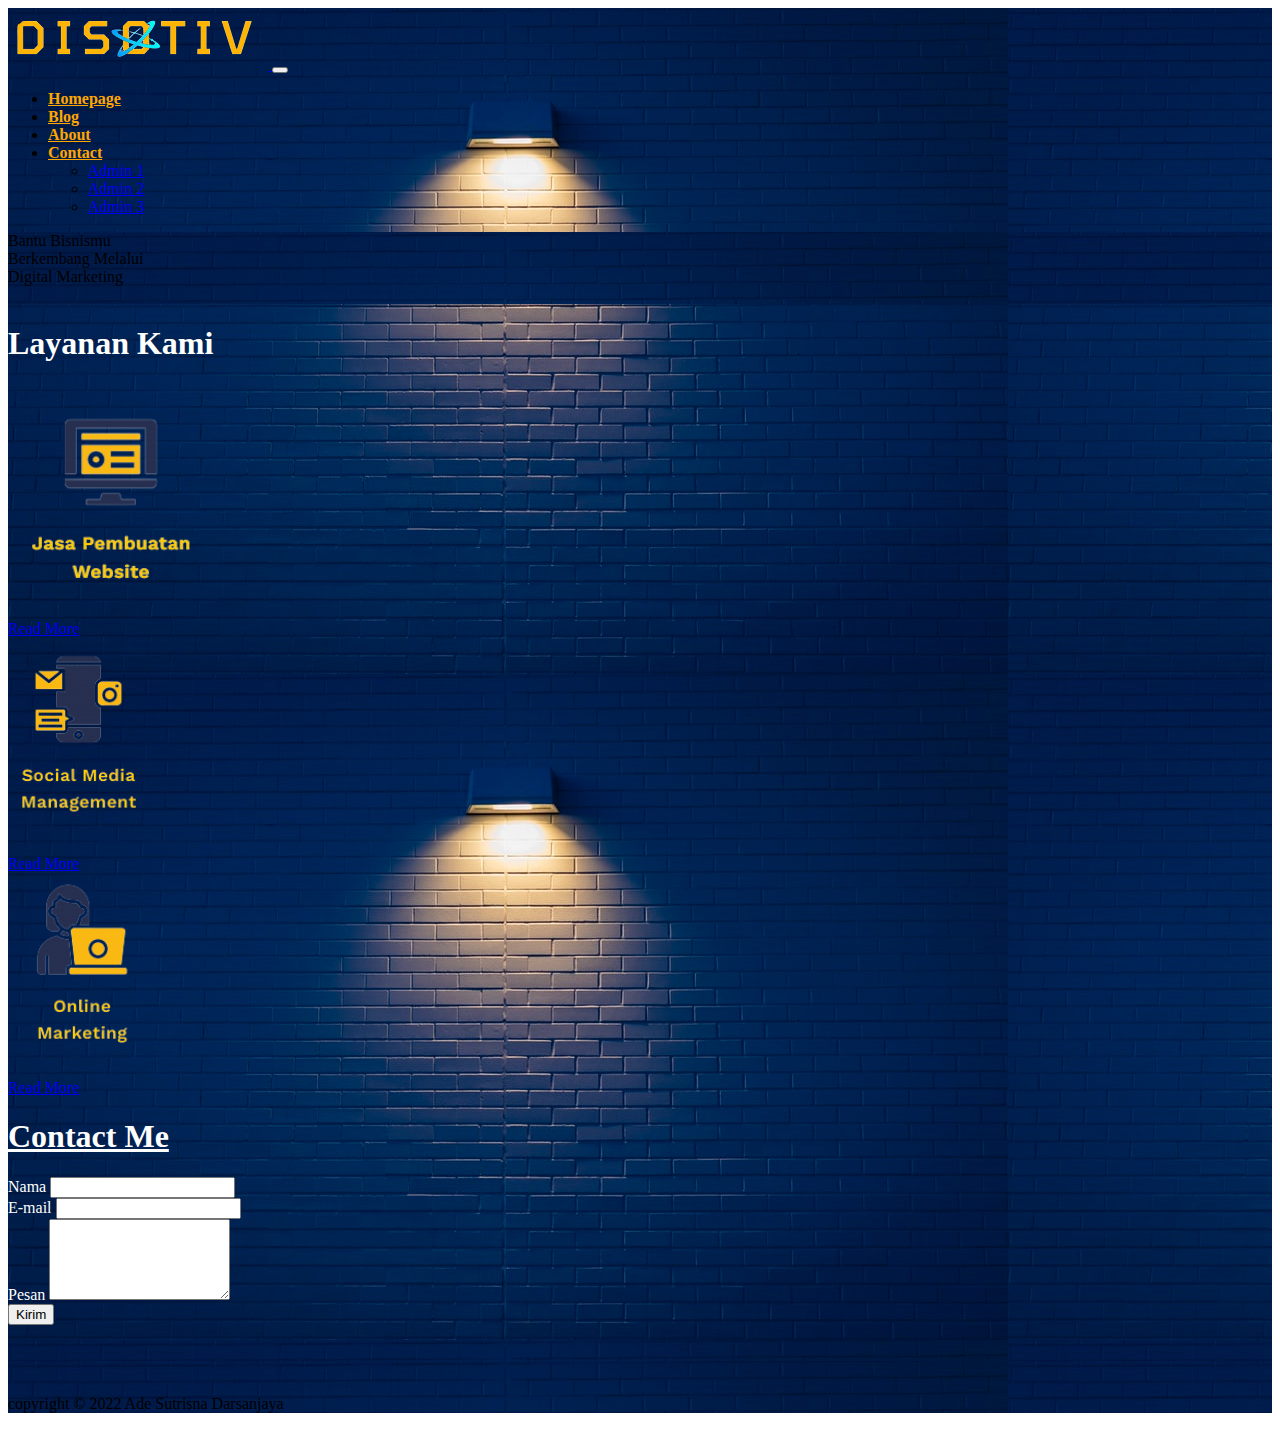
<file: index.html>
<!-- @format -->

<!DOCTYPE html>
<html lang="en">
  <head>
    <!-- Required meta tags -->
    <meta charset="utf-8" />
    <meta name="viewport" content="width=device-width, initial-scale=1" />

    <!-- Bootstrap CSS -->
    <link
      href="https://cdn.jsdelivr.net/npm/bootstrap@5.1.3/dist/css/bootstrap.min.css"
      rel="stylesheet"
      integrity="sha384-1BmE4kWBq78iYhFldvKuhfTAU6auU8tT94WrHftjDbrCEXSU1oBoqyl2QvZ6jIW3"
      crossorigin="anonymous"
    />
    <link rel="stylesheet" href="style.css" />
  </head>
  <body>

    <div class ="bege">

    <!-- Navbar --> 
    <nav class="navbar fixed-top navbar-expand-lg navbar-light shadow-5-strong">
        <div class="container-fluid">
          <a class="navbar-brand" href="index.html">
            <img src="img/disotivlogo.png" class="card-img-top" alt="..." />
          </a>
          <button class="navbar-toggler" type="button" data-bs-toggle="collapse" data-bs-target="#navbarNavDropdown" aria-controls="navbarNavDropdown" aria-expanded="false" aria-label="Toggle navigation">
            <span class="navbar-toggler-icon"></span>
          </button>
          <div class="d-flex">
          <div class="collapse navbar-collapse" id="navbarNavDropdown">
            <ul class="navbar-nav">
              <li class="nav-item">
                <a class="nav-link active" aria-current="page" href="index.html">Homepage</a>
              </li>
              <li class="nav-item">
                <a class="nav-link" href="blog.html">Blog</a>
              </li>
              <li class="nav-item">
                <a class="nav-link" href="about.html">About</a>
              </li>
              <li class="nav-item dropdown">
                <a class="nav-link dropdown-toggle" href="#" id="navbarDropdownMenuLink" role="button" data-bs-toggle="dropdown" aria-expanded="false">
                  Contact
                </a>
                <ul class="dropdown-menu" aria-labelledby="navbarDropdownMenuLink">
                  <li><a class="dropdown-item" href="#">Admin 1</a></li>
                  <li><a class="dropdown-item" href="#">Admin 2</a></li>
                  <li><a class="dropdown-item" href="#">Admin 3</a></li>
                </ul>
              </li>
            </ul>
          </div>
        </div>
    </div>
</nav>
    <!-- Akhir-->

    <!-- Jumbotron -->
    <div class="p-5 mb-4 bg-light rounded-3 Jumbotron">
      <div class="container-fluid py-5 text-center text-warning">
    <div class="Jumbotron pt-5 pb-5 display-1 text-decoration: fw-bold">
        Bantu Bisnismu <br>
        Berkembang Melalui <br>
        Digital Marketing<br>
    </div>
      </div>
      <br>
    </div>

    <!--End Jumbotron-->

    <!-- Card -->
    <section class="alasan">
      <div class="container py-5">
        <div class="row text-center">
          <div class="col">
            <h1 class="display-5 fw-bold" style="color: white;">Layanan Kami</h1>
            <br>
          </div>
        </div>
        <div class="row text-center">
          <div class="col-md-4 mb-3 hovered-card">
            <div class="card">
              <img src="img/buatwebsite.png" width="200px" class="img-fluid img-responsive mx-auto d-block py-2" alt="card1">
              <div class="card-body">
                <h6></h6>
                <a href="blog1.html" style="color: #22272c; text-decoration:none">
                  <a href="https://higilab.com/jasa-website/" button type="button" class="btn btn-warning">Read More</a>
              </div>
            </div>
          </div>
          <div class="col-md-4 mb-3 hovered-card">
            <div class="card">
              <img src="img/socialmedia.png" width="140px" class="img-fluid img-responsive mx-auto d-block py-2" alt="card2">
              <div class="card-body">
                <h6></h6>
                <a href="blog2.html" style="color: #22272c; text-decoration:none">
                  <a href="https://higilab.com/socialmediamanagement/" button type="button" class="btn btn-warning">Read More</a>
              </div>
            </div>
          </div>
          <div class="col-md-4 mb-3 hovered-card">
            <div class="card">
              <img src="img/onlinemarketing.png" width="140px" class="img-fluid img-responsive mx-auto d-block py-2" alt="card3">
              <div class="card-body">
                <h6></h6>
                <a href="blog3.html" style="color: #22272c; text-decoration:none" >
                  <a href="https://higilab.com/jasa-online-marketing/" button type="button" class="btn btn-warning">Read More</a>
              </div>
            </div>
          </div>
        </div>
      </div> 
    </section>
    <!-- Akhir Card -->

    <!-- Contact Me -->
    <div class="hubungi" id="hubungi">
      <div class="container">        
        <div class="row text-center">
          <h1 class="display-5 fw-bold" style="color:white; text-decoration: underline">
            Contact Me
          </h1>
          <div class="col-lg-6 offset-lg-3 mt-5">
            <form>
              <div class="mb-3">
                <label for="exampleInputEmail1" class="form-label" style="color:white;">Nama</label>
                <input
                  type="text"
                  class="form-control"
                  id="exampleInputEmail1"
                  aria-describedby="emailHelp"
                />
              </div>
              <div class="mb-3" style="color:white;">
                <label for="exampleInputPassword1" class="form-label">E-mail</label>
                <input
                  type="email"
                  class="form-control"
                  id="exampleInputPassword1"
                />
              </div>
              <label for="exampleInputEmail1" class="form-label" style="color:white;">Pesan</label>
              <textarea
                class="form-control"
                name="pesan"
                id="pesan"
                rows="5"
              >
            </textarea>
            <br>
              <button type="submit" class="btn btn-primary">Kirim</button>
              <br>
            </form>
          </div>
          <br>
      </div>
      </div>
    </div>
    <br>
  
    <!-- Akhir -->

  <!--Footer -->
    <footer>
      <br>
      <div class="row text-center text-white">
        <p>copyright &copy; 2022 Ade Sutrisna Darsanjaya</p>
      </div>
    </footer>

    <!-- Option 1: Bootstrap Bundle with Popper -->
    <script
      src="https://cdn.jsdelivr.net/npm/bootstrap@5.1.3/dist/js/bootstrap.bundle.min.js"
      integrity="sha384-ka7Sk0Gln4gmtz2MlQnikT1wXgYsOg+OMhuP+IlRH9sENBO0LRn5q+8nbTov4+1p"
      crossorigin="anonymous"
    ></script>
  </body>
</html>
</file>
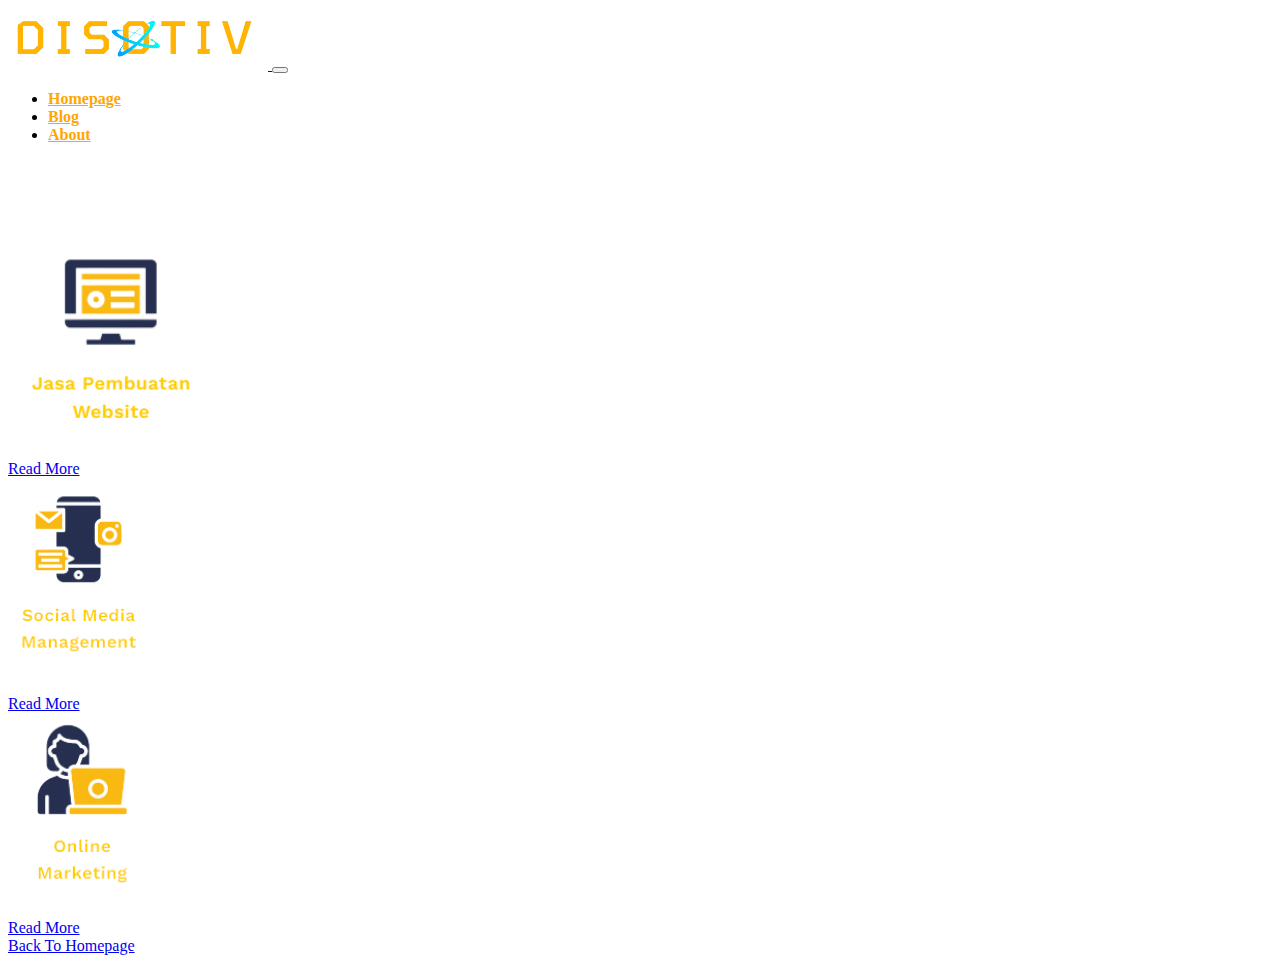
<file: blog.html>
<!DOCTYPE html>
<html lang="en">
    <head>
        <title>Ini Blog</title>
    </head>
    <body>
        
    <!-- Bootstrap CSS -->
    <link
      href="https://cdn.jsdelivr.net/npm/bootstrap@5.1.3/dist/css/bootstrap.min.css"
      rel="stylesheet"
      integrity="sha384-1BmE4kWBq78iYhFldvKuhfTAU6auU8tT94WrHftjDbrCEXSU1oBoqyl2QvZ6jIW3"
      crossorigin="anonymous"
    />
    <link rel="stylesheet" href="style.css" />
  </head>
  <body>
    <!-- Navbar --> 
    <nav class="navbar fixed-top navbar-expand-lg navbar-light bg-light">
        <div class="container-fluid">
          <a class="navbar-brand" href="blog.html">
            <img src="img/disotivlogo.png" class="card-img-top" alt="..." />
          </a>
          <button class="navbar-toggler" type="button" data-bs-toggle="collapse" data-bs-target="#navbarNavDropdown" aria-controls="navbarNavDropdown" aria-expanded="false" aria-label="Toggle navigation">
            <span class="navbar-toggler-icon"></span>
          </button>
          <div class="d-flex">
          <div class="collapse navbar-collapse" id="navbarNavDropdown">
            <ul class="navbar-nav">
              <li class="nav-item">
                <a class="nav-link active" aria-current="page" href="index.html">Homepage</a>
              </li>
              <li class="nav-item">
                <a class="nav-link" href="blog.html">Blog</a>
              </li>
              <li class="nav-item">
                <a class="nav-link" href="about.html">About</a>
              </li>
            </ul>
          </div>
        </div>
        </div>
      </nav>
    <!-- Akhir Navbar-->
    
      <!-- Card -->
    <section class="alasan">
      <div class="container py-5">
        <div class="row text-center">
          <div class="col">
            <h1 class="display-5 fw-bold" style="color: white;">Layanan Kami</h1>
            <br>
          </div>
        </div>
        <div class="row text-center">
          <div class="col-md-4 mb-3 hovered-card">
            <div class="card">
              <img src="img/buatwebsite.png" width="200px" class="img-fluid img-responsive mx-auto d-block py-2" alt="card1">
              <div class="card-body">
                <h6></h6>
                <a href="blog1.html" style="color: #22272c; text-decoration:none">
                  <a href="https://higilab.com/jasa-website/" button type="button" class="btn btn-warning">Read More</a>
              </div>
            </div>
          </div>
          <div class="col-md-4 mb-3 hovered-card">
            <div class="card">
              <img src="img/socialmedia.png" width="140px" class="img-fluid img-responsive mx-auto d-block py-2" alt="card2">
              <div class="card-body">
                <h6></h6>
                <a href="blog2.html" style="color: #22272c; text-decoration:none">
                  <a href="https://higilab.com/socialmediamanagement/" button type="button" class="btn btn-warning">Read More</a>
              </div>
            </div>
          </div>
          <div class="col-md-4 mb-3 hovered-card">
            <div class="card">
              <img src="img/onlinemarketing.png" width="140px" class="img-fluid img-responsive mx-auto d-block py-2" alt="card3">
              <div class="card-body">
                <h6></h6>
                <a href="blog3.html" style="color: #22272c; text-decoration:none" >
                  <a href="https://higilab.com/jasa-online-marketing/" button type="button" class="btn btn-warning">Read More</a>
              </div>
            </div>
          </div>
         
        </div>
      </div> 
      <div class="text-center">
        <a href="index.html" button type="button" class="btn btn-warning">Back To Homepage</a>
      </div>
    </section>
    <!-- Akhir Card -->
    

    </body>
</html>
</file>
<file: style.css>
/** @format */
body {
    overflow-x: hidden !important;
  }

  .banner {
    background: url(img/bgni.jpg);
    background-size: cover;
  }

  .nav-link {
    font-weight: bold;
    color: rgb(255, 166, 0) !important;
  }

  .Jumbotron {
    width: 100%;
    height: 100%;
    background: url(img/bgni.jpg);
  }
  

  footer {
    background : url(img/bgni.jpg);
  }


  .bege{
    background: url(img/bgni.jpg);
  }

  .hovered-card {
    transition: 0.3s;
  }
  
  .hovered-card:hover {
    transform: scale(1.1);
  }
</file>
